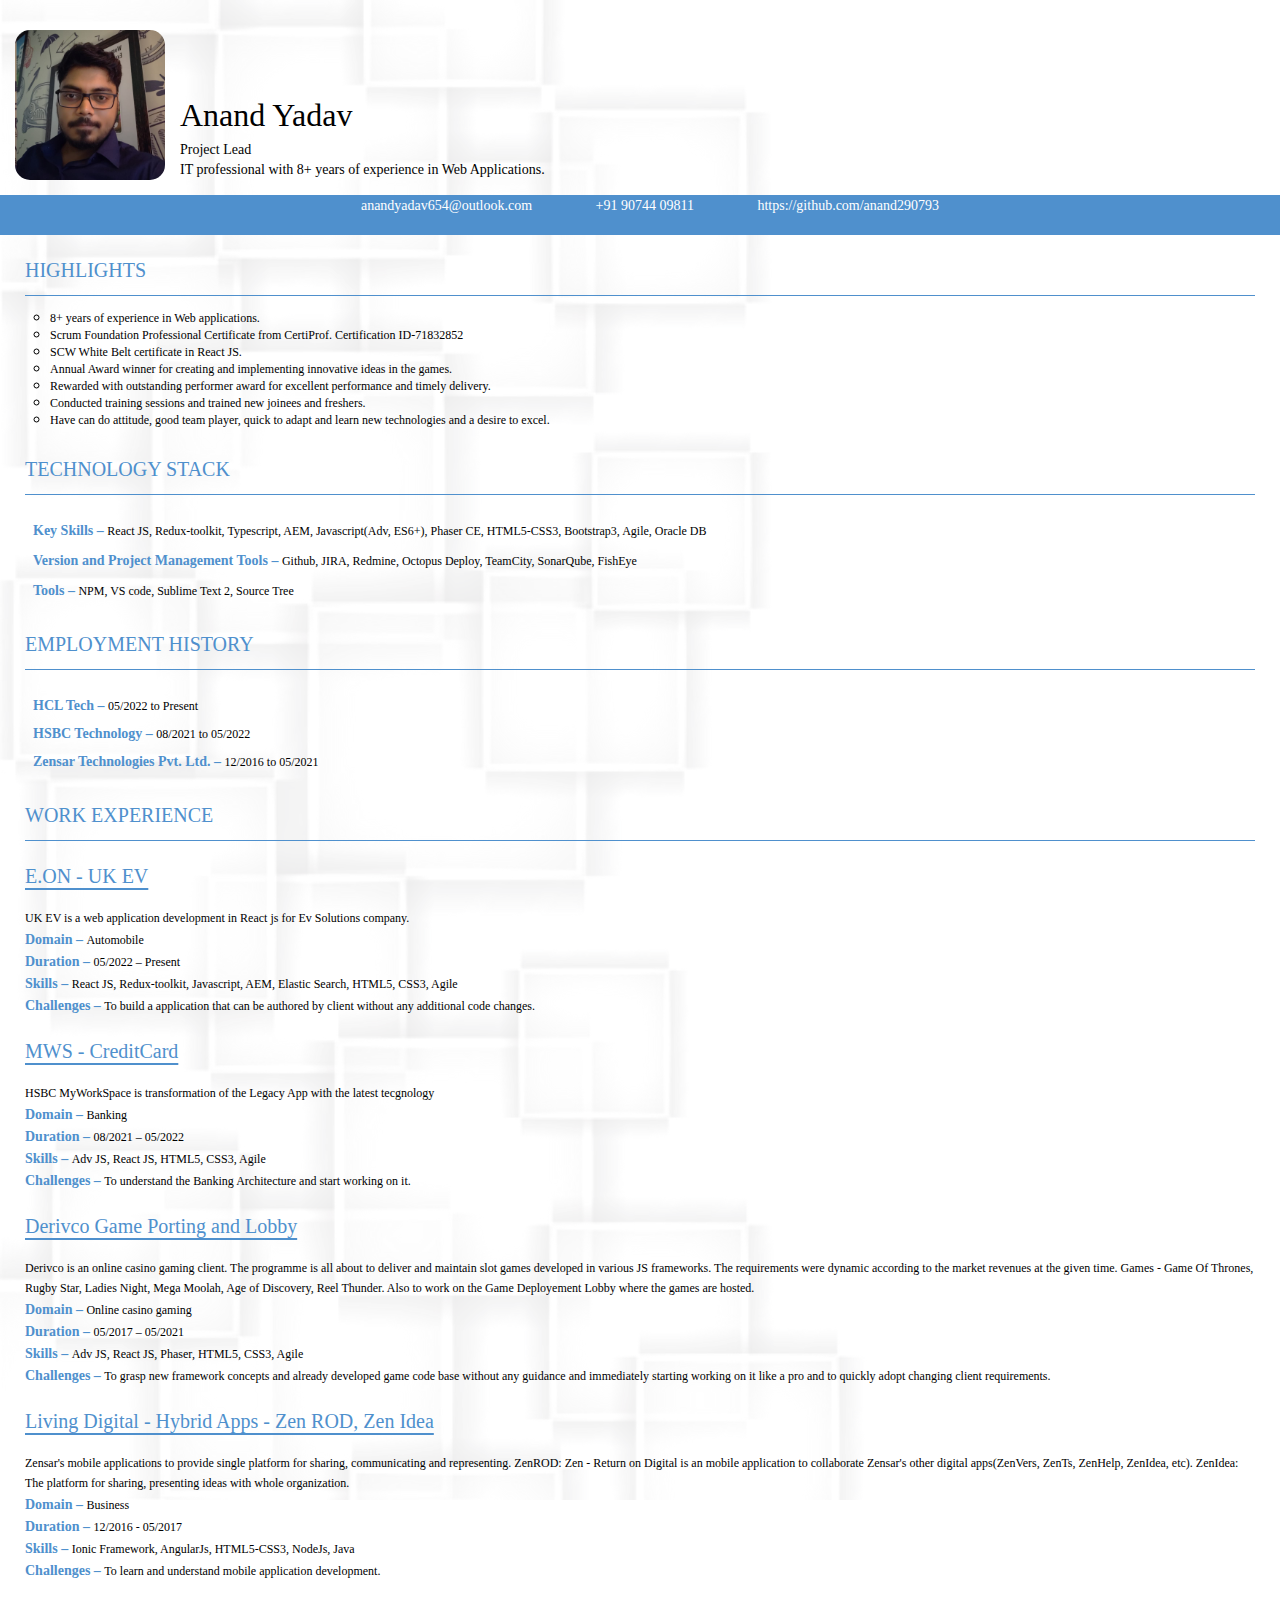
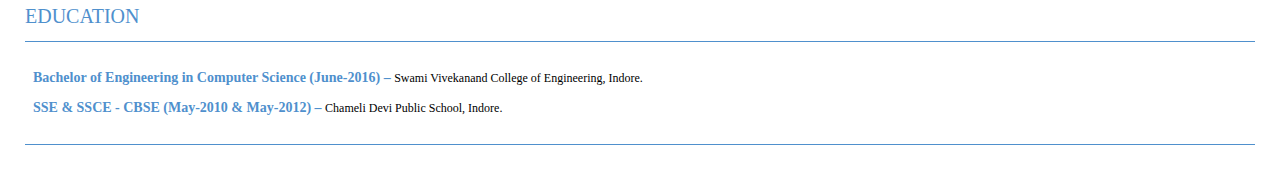
<file: index.html>
<html>

<head>
    <title>Resume</title>
    <link rel="stylesheet" href="https://use.fontawesome.com/releases/v5.2.0/css/all.css" integrity="sha384-hWVjflwFxL6sNzntih27bfxkr27PmbbK/iSvJ+a4+0owXq79v+lsFkW54bOGbiDQ" crossorigin="anonymous" />
    <link rel="stylesheet" href="style.css" />
    <style>
        @page {
            size: auto;
            margin: 0.6cm 0;
        }
    </style>
</head>

<body>
    <div id="main-wrapper">
        <header>
            <div id="profile-pic"></div>
            <div id="header-text">
                <p class="name">Anand Yadav</p>
                <p class="designation">Project Lead</p>
                <p class="role">
                    IT professional with 8+ years of experience in Web Applications.
                </p>
            </div>
        </header>
        <nav>
            <span class="nav-element">
          <i class="fas fa-envelope fa-2x"></i>anandyadav654@outlook.com</span
        >
        <span class="nav-element">
          <i class="fas fa-mobile-alt fa-2x"></i>+91 90744 09811</span
        >
        <span class="nav-element">
          <i class="fab fa-github fa-2x"></i
          >https://github.com/anand290793</span
        >
      </nav>
      <section id="wrapper-section">
        <section>
          <article>
            <h3 class="heading">HIGHLIGHTS</h3>
            <hr />
            <ul class="highlights-list">
              <li>
                <p>
                  8+ years of experience in Web applications.
                </p>
              </li>
                <li>
                <p>
                 Scrum Foundation Professional Certificate from CertiProf. Certification ID-71832852
                </p>
              </li>
                <li>
                <p>
                 SCW White Belt certificate in React JS.
                </p>
              </li>
                <li>
                <p>
                 Annual Award winner for creating and implementing innovative ideas in the games.
                </p>
              </li>
              <li>
                <p>
                  Rewarded with outstanding performer award for excellent
                  performance and timely delivery.
                </p>
              </li>
              <li>
                <p>
                  Conducted training sessions and trained new joinees and
                  freshers.
                </p>
              </li>
              <li>
                <p>
                  Have can do attitude, good team player, quick to adapt and
                  learn new technologies and a desire to excel.
                </p>
              </li>
            </ul>
          </article>
        </section>
        <br />
        <section>
          <article>
            <h3 class="heading">TECHNOLOGY STACK</h3>
            <hr />
            <ul class="no-list-style">
              <li>
                <p>
                  <span class="text-color-black">Key Skills – </span>
            <span>React JS, Redux-toolkit, Typescript, AEM, Javascript(Adv, ES6+), Phaser CE, HTML5-CSS3,
                    Bootstrap3, Agile, Oracle DB</span
                  >
                </p>
              </li>
              <li>
                <p>
                  <span class="text-color-black"
                    >Version and Project Management Tools –
                  </span>
            <span>Github, JIRA, Redmine, Octopus Deploy, TeamCity, SonarQube, FishEye</span>
            </p>
            </li>
            <li>
                <p>
                    <span class="text-color-black">Tools – </span>
                    <span>NPM, VS code, Sublime Text 2, Source Tree</span>
                </p>
            </li>
            </ul>
            </article>
            </section>
            <section>
                <article>
                    <h3 class="heading">EMPLOYMENT HISTORY</h3>
                    <hr />
                    <ul class="no-list-style">
                        <li>
                            <p>
                                <span class="text-color-black">HCL Tech –
                  </span>
                                <span>05/2022 to Present</span>
                            </p>
                            <p>
                                <span class="text-color-black">HSBC Technology –
                  </span>
                                <span>08/2021 to 05/2022</span>
                            </p>
                            <p>
                                <span class="text-color-black">Zensar Technologies Pvt. Ltd. –
                  </span>
                                <span>12/2016 to 05/2021</span>
                            </p>
                        </li>
                    </ul>
                </article>
            </section>
            <section>
                <article>
                    <h3 class="heading">WORK EXPERIENCE</h3>
                    <hr />
                    <article>
                        <div class="project-details">
                            <span class="project-name">E.ON - UK EV</span>
                            <br />
                            <br />
                            <p class="project-skills">
                                UK EV is a web application development in React js for Ev Solutions company.
                            </p>
                            <p class="project-skills">
                                <span class="text-color-black">Domain – </span>Automobile
                            </p>
                            <p class="project-skills">
                                <span class="text-color-black">Duration – </span>05/2022 – Present
                            </p>
                            <p class="project-skills">
                                <span class="text-color-black">Skills – </span>React JS, Redux-toolkit, Javascript, AEM, Elastic Search, HTML5, CSS3, Agile
                            </p>
                            <p class="project-skills">
                                <span class="text-color-black">Challenges – </span> To build a application that can be authored by client without any additional code changes.
                            </p>
                        </div>
                        <div class="project-details">
                            <span class="project-name">MWS - CreditCard </span>
                            <br />
                            <br />
                            <p class="project-skills">
                                HSBC MyWorkSpace is transformation of the Legacy App with the latest tecgnology
                            </p>
                            <p class="project-skills">
                                <span class="text-color-black">Domain – </span>Banking
                            </p>
                            <p class="project-skills">
                                <span class="text-color-black">Duration – </span>08/2021 – 05/2022
                            </p>
                            <p class="project-skills">
                                <span class="text-color-black">Skills – </span>Adv JS, React JS, HTML5, CSS3, Agile
                            </p>
                            <p class="project-skills">
                                <span class="text-color-black">Challenges – </span> To understand the Banking Architecture and start working on it.
                            </p>
                        </div>

                        <div class="project-details">
                            <span class="project-name">Derivco Game Porting and Lobby</span>
                            <br />
                            <br />
                            <p class="project-skills">
                                Derivco is an online casino gaming client. The programme is all about to deliver and maintain slot games developed in various JS frameworks. The requirements were dynamic according to the market revenues at the given time. Games - Game Of Thrones, Rugby
                                Star, Ladies Night, Mega Moolah, Age of Discovery, Reel Thunder. Also to work on the Game Deployement Lobby where the games are hosted. 
                            </p>
                            <p class="project-skills">
                                <span class="text-color-black">Domain – </span>Online casino gaming
                            </p>
                            <p class="project-skills">
                                <span class="text-color-black">Duration – </span>05/2017 – 05/2021
                            </p>
                            <p class="project-skills">
                                <span class="text-color-black">Skills – </span>Adv JS, React JS, Phaser, HTML5, CSS3, Agile
                            </p>
                            <p class="project-skills">
                                <span class="text-color-black">Challenges – </span>To grasp new framework concepts and already developed game code base without any guidance and immediately starting working on it like a pro and to quickly adopt changing
                                client requirements.
                            </p>
                        </div>
           
                        <div class="project-details">
                            <span class="project-name">Living Digital - Hybrid Apps - Zen ROD, Zen Idea</span
                >
                <br />
                <br />
                <p class="project-skills">
                  Zensar's mobile applications to provide single platform for
                  sharing, communicating and representing. ZenROD: Zen - Return
                  on Digital is an mobile application to collaborate Zensar's
                  other digital apps(ZenVers, ZenTs, ZenHelp, ZenIdea, etc).
                  ZenIdea: The platform for sharing, presenting ideas with whole
                  organization.
                </p>
                <p class="project-skills">
                  <span class="text-color-black">Domain – </span>Business
                            </p>
                            <p class="project-skills">
                                <span class="text-color-black">Duration – </span>12/2016 - 05/2017
                            </p>
                            <p class="project-skills">
                                <span class="text-color-black">Skills – </span>Ionic Framework, AngularJs, HTML5-CSS3, NodeJs, Java
                            </p>
                            <p class="project-skills">
                                <span class="text-color-black">Challenges – </span>To learn and understand mobile application development.
                            </p>
                        </div>
                    </article>
                </article>
            </section>
            <section>
                <article>
                    <h3 class="heading">EDUCATION</h3>
                    <hr />
                    <ul class="no-list-style">
                        <li>
                            <p>
                                <span class="text-color-black">Bachelor of Engineering in Computer Science (June-2016) –
                  </span>
                                <span>Swami Vivekanand College of Engineering, Indore. </span>
                                <!-- (68%) -->
                            </p>
                        </li>
                        <li>
                            <p>
                                <span class="text-color-black">SSE & SSCE - CBSE (May-2010 & May-2012) –
                  </span>
                                <span>Chameli Devi Public School, Indore.</span>
                                <!-- (60.8%) -->
                            </p>
                        </li>
                    </ul>
                </article>
            </section>
            <hr />
            </section>
    </div>
</body>

</html>
</file>
<file: style.css>
body {
    font-family: Verdana;
    -webkit-print-color-adjust: exact;
    margin: 30px auto;
    line-height: 20px;
}

#main-wrapper::after {
    content: '';
    height: 1500px;
    background: url(bg.png);
    background-repeat: repeat;
    opacity: 0.12;
    top: 0;
    left: 0;
    bottom: 0;
    right: 0;
    position: absolute;
    z-index: -1;
    background-size: 100%;
}

header {
    margin-bottom: 15px;
    margin-left: 15px;
}

nav {
    height: 40px;
    background-color: #4f90cd;
    margin: auto;
    text-align: center;
    color: #fff;
    font-size: 14px;
}

.nav-element {
    margin-left: 20px;
    margin-right: 20px;
}

#header-text {
    padding-top: 67px;
}

#profile-pic {
    width: 150px;
    height: 150px;
    border-radius: 15px;
    float: left;
    background: url(resume-pic.jpg);
    background-size: 105%;
    background-position: -21% 82%;
    margin-right: 15px;
}

.heading {
    color: #4f90cd;
    margin: 15px 0;
}

#wrapper-section {
    margin: 25px;
}

.fab,
.fas {
    vertical-align: initial;
    padding: 10px;
}

.fa-2x {
    font-size: 1.2em;
}

.key-skills {
    background: #4f90cd;
    padding: 4px;
    margin: 1px;
    color: #ffff;
    border-radius: 5px;
    display: inline;
}

.key-skills-set {
    /* margin: 15px 5px; */
    text-align: left;
    font-size: 10px;
}

h1,
h3,
h5,
p {
    margin: 8px 0 0 0;
    color: #000;
    font-weight: lighter;
}

p.project-skills {
    margin: 2px 0 0 0;
}

p {
    font-size: 12px;
}

h3 {
    font-size: 20px;
}

ul {
    color: #000;
}

ul.no-list-style {
    list-style-type: none;
    margin: 0;
    padding: 8px;
}

ul.no-list-style li {
    margin: 10px 0;
}

.name {
    font-size: 32px;
}

.designation {
    font-size: 14px;
    margin-top: 15px;
}

.role {
    margin-top: 0px;
    font-size: 14px;
}

.theme-color {
    color: #4f90cd;
}

.text-color-black {
    color: #4f90cd;
    font-weight: bold;
    font-size: 14px;
}

.highlights-list {
    margin: 0;
    padding: 1px 0 0 25px;
    line-height: 0.5em;
    list-style-type: circle;
}

.education {
    margin: 0 8px;
    text-align: left;
}

.education div {
    margin: 10px 0px;
}

.no-list-style .text-color-black {
    font-style: normal;
}

.company-name {
    font-size: 22px;
    color: #4f90cd;
    margin: 0 0 5px 0;
    text-underline-position: under;
}

.project-details {
    margin: 25px 0 25px 0;
}

.project-name {
    font-size: 20px;
    color: #4f90cd;
    margin-bottom: 5px;
    text-decoration: underline;
    text-underline-position: under;
}

hr {
    border: none;
    height: 1px;
    color: #4f90cd;
    background-color: #4f90cd;
}
</file>
